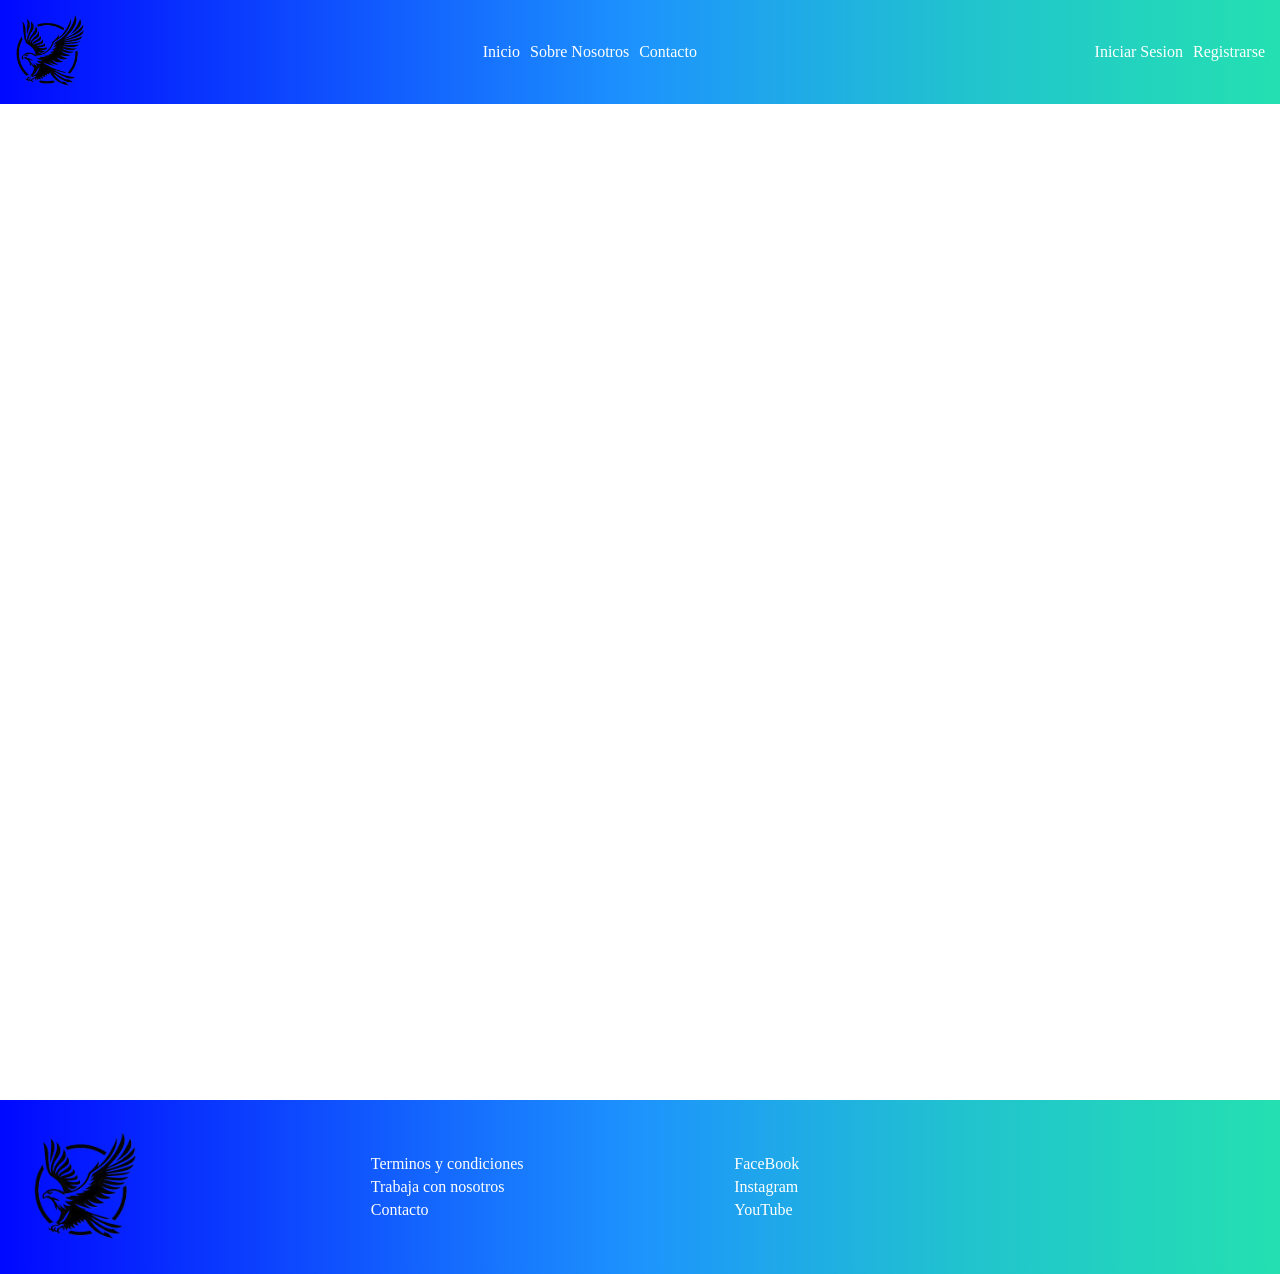
<file: paginas/contacto.html>
<!doctype html>
<html lang="es_AR">
  <head>
    <!-- SEO, GEO, SEM -->
    <meta name="author" content="Andres Perlo" />
    <meta name="description" content="una breve descripcion del sitio" />
    <meta
      name="keywords"
      content="todas las palabras claves relacionadas al sitio "
    />
    <meta charset="UTF-8" />
    <meta name="viewport" content="width=device-width, initial-scale=1.0" />
    <title>Contacto</title>
    <!-- favicon -->
    <link rel="shortcut icon" href="../img/logo.webp" type="image/x-icon" />
    <link rel="stylesheet" href="../css/estilos.css" />
  </head>
  <body>
    <header class="nav-principal color-del-navbar color-del-texto">
      <a href="../index.html">
        <img
          src="../img/logo.webp"
          alt="imagen principal logo de un aguila"
          width="100"
        />
      </a>

      <ul class="menu-nav-principal">
        <li><a href="../index.html">Inicio</a></li>
        <li><a href="./sobre-nosotros.html">Sobre Nosotros</a></li>
        <li><a href="./contacto.html">Contacto</a></li>
      </ul>

      <ul class="menu-nav-principal">
        <li><a href="./iniciar-sesion.html">Iniciar Sesion</a></li>
        <li><a href="./registro.html">Registrarse</a></li>
      </ul>
    </header>

    <main></main>

    <footer class="footer footer-flex">
      <section>
        <a href="../index.html">
          <img
            src="../img/logo.webp"
            alt="imagen principal logo de un aguila"
            width="150"
          />
        </a>
      </section>

      <section>
        <ul>
          <li><a href="">Terminos y condiciones</a></li>
          <li><a href="">Trabaja con nosotros</a></li>
          <li><a href="">Contacto</a></li>
        </ul>
      </section>

      <section>
        <ul>
          <li><a href="">FaceBook</a></li>
          <li><a href="">Instagram</a></li>
          <li><a href="">YouTube</a></li>
        </ul>
      </section>

      <!-- Iframe -->
      <iframe
        src="https://www.google.com/maps/embed?pb=!1m18!1m12!1m3!1d3560.10590114805!2d-65.20935595035553!3d-26.836583795964355!2m3!1f0!2f0!3f0!3m2!1i1024!2i768!4f13.1!3m3!1m2!1s0x94225d3ad7f30f1d%3A0xf8606cd659b8e3e4!2sRollingCode%20School!5e0!3m2!1ses!2sar!4v1793057919312!5m2!1ses!2sar"
        width="300"
        height="150"
        style="border: 0"
        allowfullscreen=""
        loading="lazy"
        referrerpolicy="strict-origin-when-cross-origin"
      ></iframe>
    </footer>
  </body>
</html>
</file>
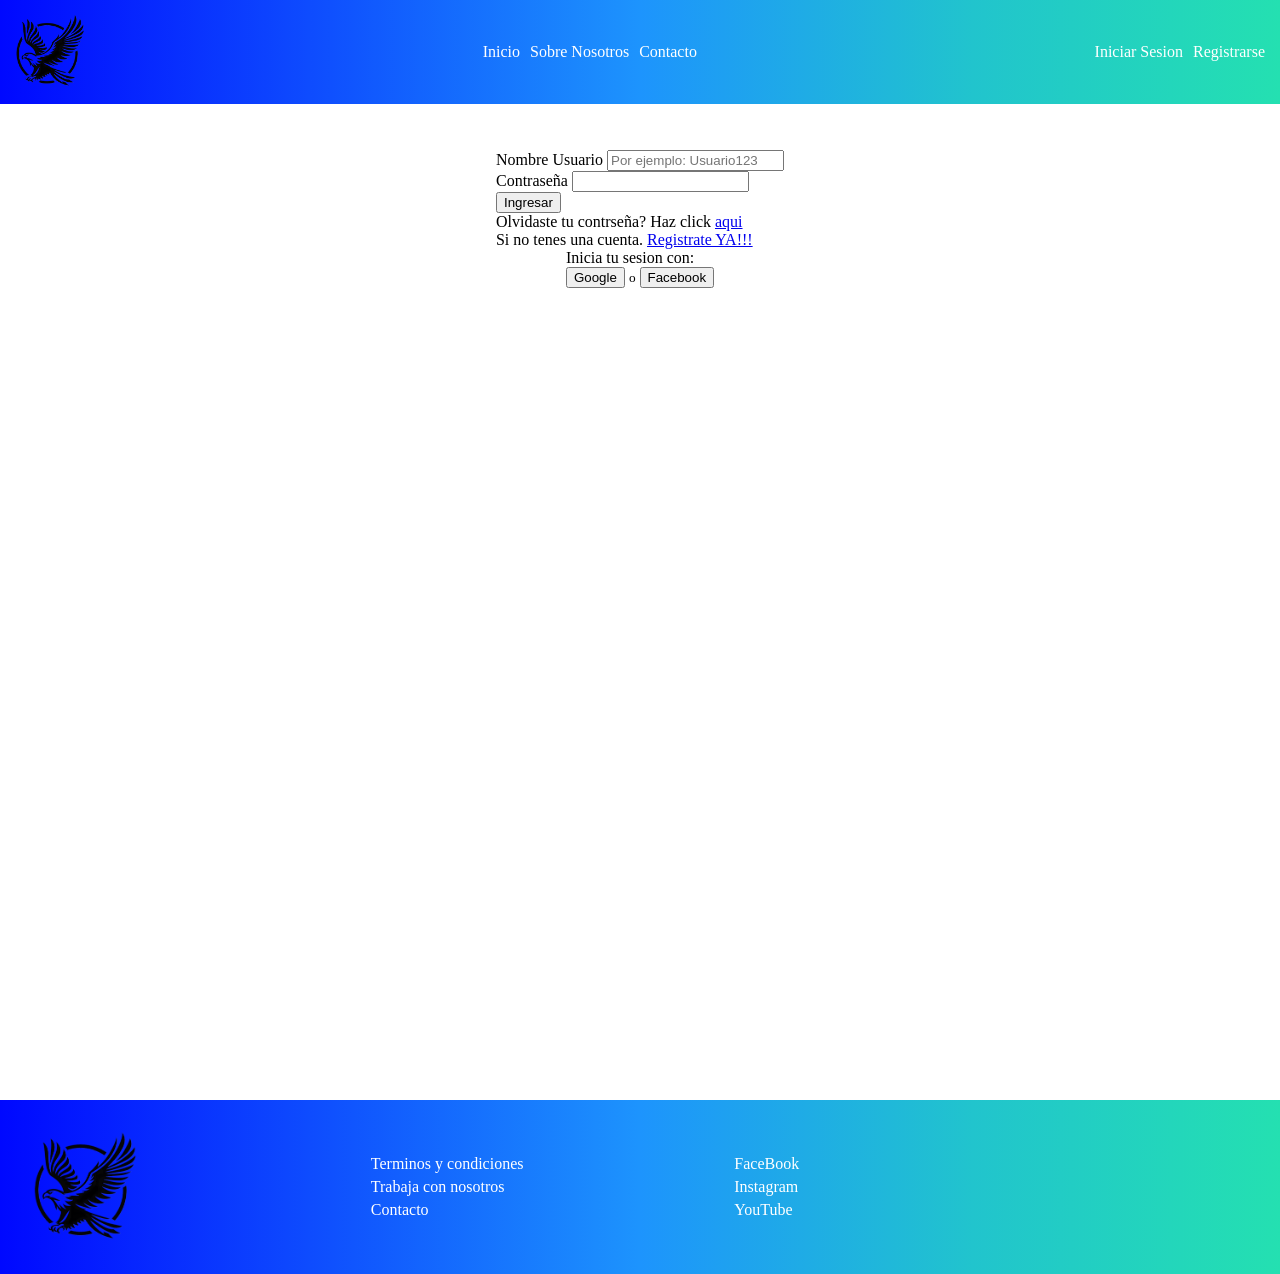
<file: paginas/iniciar-sesion.html>
<!doctype html>
<html lang="es_AR">
  <head>
    <!-- SEO, GEO, SEM -->
    <meta name="author" content="Andres Perlo" />
    <meta name="description" content="una breve descripcion del sitio" />
    <meta
      name="keywords"
      content="todas las palabras claves relacionadas al sitio "
    />
    <meta charset="UTF-8" />
    <meta name="viewport" content="width=device-width, initial-scale=1.0" />
    <title>Iniciar Sesion</title>
    <!-- favicon -->
    <link rel="shortcut icon" href="../img/logo.webp" type="image/x-icon" />
    <link rel="stylesheet" href="../css/estilos.css" />
  </head>
  <body>
    <header class="nav-principal color-del-navbar color-del-texto">
      <a href="../index.html">
        <img
          src="../img/logo.webp"
          alt="imagen principal logo de un aguila"
          width="100"
        />
      </a>

      <ul class="menu-nav-principal">
        <li><a href="../index.html">Inicio</a></li>
        <li><a href="./sobre-nosotros.html">Sobre Nosotros</a></li>
        <li><a href="./contacto.html">Contacto</a></li>
      </ul>

      <ul class="menu-nav-principal">
        <li><a href="./iniciar-sesion.html">Iniciar Sesion</a></li>
        <li><a href="./registro.html">Registrarse</a></li>
      </ul>
    </header>

    <main>
      <section class="formulario-reg">
        <form action="">
          <label for="idnombreusuario">Nombre Usuario</label>
          <input
            type="text"
            id="idnombreusuario"
            placeholder="Por ejemplo: Usuario123"
            required
            minlength="6"
            maxlength="20"
          />
          <br />
          <label for="idcontrasenia">Contraseña</label>
          <input
            type="password"
            id="idcontrasenia"
            required
            minlength="8"
            maxlength="20"
          />

          <br />
          <button type="submit">Ingresar</button>
          <p>Olvidaste tu contrseña? Haz click <a href="#">aqui</a></p>
          <p>
            Si no tenes una cuenta.
            <a href="./registro.html">Registrate YA!!!</a>
          </p>
        </form>

        <section>
          <p>Inicia tu sesion con:</p>
          <button>Google</button>
          <small>o</small>
          <button>Facebook</button>
        </section>
      </section>
    </main>

    <footer class="footer footer-flex">
      <section>
        <a href="../index.html">
          <img
            src="../img/logo.webp"
            alt="imagen principal logo de un aguila"
            width="150"
          />
        </a>
      </section>

      <section>
        <ul>
          <li><a href="">Terminos y condiciones</a></li>
          <li><a href="">Trabaja con nosotros</a></li>
          <li><a href="">Contacto</a></li>
        </ul>
      </section>

      <section>
        <ul>
          <li><a href="">FaceBook</a></li>
          <li><a href="">Instagram</a></li>
          <li><a href="">YouTube</a></li>
        </ul>
      </section>

      <!-- Iframe -->
      <iframe
        src="https://www.google.com/maps/embed?pb=!1m18!1m12!1m3!1d3560.10590114805!2d-65.20935595035553!3d-26.836583795964355!2m3!1f0!2f0!3f0!3m2!1i1024!2i768!4f13.1!3m3!1m2!1s0x94225d3ad7f30f1d%3A0xf8606cd659b8e3e4!2sRollingCode%20School!5e0!3m2!1ses!2sar!4v1793057919312!5m2!1ses!2sar"
        width="300"
        height="150"
        style="border: 0"
        allowfullscreen=""
        loading="lazy"
        referrerpolicy="strict-origin-when-cross-origin"
      ></iframe>
    </footer>
  </body>
</html>
</file>
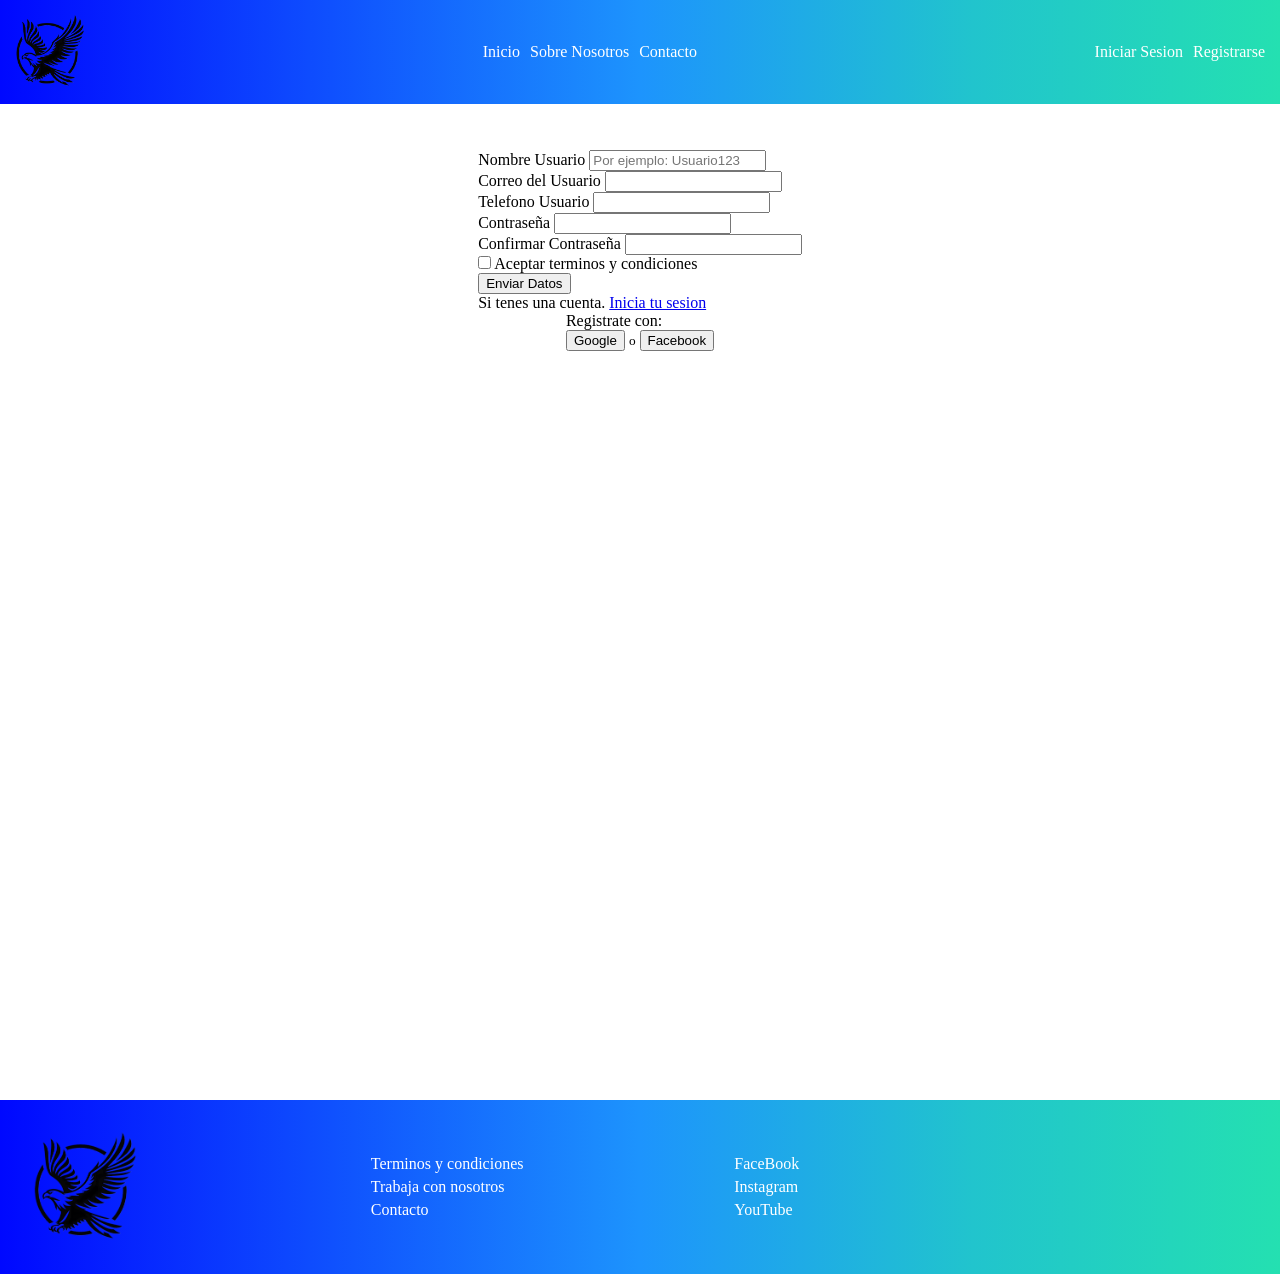
<file: paginas/registro.html>
<!doctype html>
<html lang="es_AR">
  <head>
    <!-- SEO, GEO, SEM -->
    <meta name="author" content="Andres Perlo" />
    <meta name="description" content="una breve descripcion del sitio" />
    <meta
      name="keywords"
      content="todas las palabras claves relacionadas al sitio "
    />
    <meta charset="UTF-8" />
    <meta name="viewport" content="width=device-width, initial-scale=1.0" />
    <title>Registro</title>
    <!-- favicon -->
    <link rel="shortcut icon" href="../img/logo.webp" type="image/x-icon" />
    <link rel="stylesheet" href="../css/estilos.css" />
  </head>
  <body>
    <header class="nav-principal color-del-navbar color-del-texto">
      <a href="../index.html">
        <img
          src="../img/logo.webp"
          alt="imagen principal logo de un aguila"
          width="100"
        />
      </a>

      <ul class="menu-nav-principal">
        <li><a href="../index.html">Inicio</a></li>
        <li><a href="./sobre-nosotros.html">Sobre Nosotros</a></li>
        <li><a href="./contacto.html">Contacto</a></li>
      </ul>

      <ul class="menu-nav-principal">
        <li><a href="./iniciar-sesion.html">Iniciar Sesion</a></li>
        <li><a href="./registro.html">Registrarse</a></li>
      </ul>
    </header>

    <main>
      <section class="formulario-reg">
        <form action="">
          <label for="idnombreusuario">Nombre Usuario</label>
          <input
            type="text"
            id="idnombreusuario"
            placeholder="Por ejemplo: Usuario123"
            required
            minlength="6"
            maxlength="20"
          />
          <br />
          <label for="idemailusuario">Correo del Usuario</label>
          <input
            type="email"
            name=""
            id="idemailusuario"
            required
            minlength="6"
            maxlength="50"
          />
          <br />
          <label for="telefonousuario">Telefono Usuario</label>
          <input
            type="tel"
            value=""
            required
            minlength="6"
            maxlength="10"
            required
            minlength="6"
            maxlength="15"
            id="telefonousuario"
          />
          <br />
          <label for="idcontrasenia">Contraseña</label>
          <input
            type="password"
            id="idcontrasenia"
            required
            minlength="8"
            maxlength="20"
          />
          <br />
          <label for="repCotrasenia">Confirmar Contraseña</label>
          <input
            id="repCotrasenia"
            type="password"
            required
            minlength="8"
            maxlength="20"
          />
          <br />
          <input type="checkbox" name="" id="" required />
          <label for="">Aceptar terminos y condiciones</label>
          <br />
          <button type="submit">Enviar Datos</button>

          <p>
            Si tenes una cuenta.
            <a href="./iniciar-sesion.html">Inicia tu sesion</a>
          </p>
        </form>

        <section>
          <p>Registrate con:</p>
          <button>Google</button>
          <small>o</small>
          <button>Facebook</button>
        </section>
      </section>

      <!--    <table>
        <caption>
          Productos
        </caption>
        <thead>
          <tr>
            <th>Nombre</th>
            <th>Precio</th>
            <th>Descripcion</th>
          </tr>
        </thead>
        <tbody>
          <tr>
            <td>Coca Cola</td>
            <td>4000</td>
            <td>La mejor del mundo</td>
          </tr>

          <tr>
          
            <td>Pepsi</td>
            <td>3500</td>
            <td>La segunda opcion</td>
          </tr>
        </tbody>
      </table> -->
    </main>

    <footer class="footer footer-flex">
      <section>
        <a href="../index.html">
          <img
            src="../img/logo.webp"
            alt="imagen principal logo de un aguila"
            width="150"
          />
        </a>
      </section>

      <section>
        <ul>
          <li><a href="">Terminos y condiciones</a></li>
          <li><a href="">Trabaja con nosotros</a></li>
          <li><a href="">Contacto</a></li>
        </ul>
      </section>

      <section>
        <ul>
          <li><a href="">FaceBook</a></li>
          <li><a href="">Instagram</a></li>
          <li><a href="">YouTube</a></li>
        </ul>
      </section>

      <!-- Iframe -->
      <iframe
        src="https://www.google.com/maps/embed?pb=!1m18!1m12!1m3!1d3560.10590114805!2d-65.20935595035553!3d-26.836583795964355!2m3!1f0!2f0!3f0!3m2!1i1024!2i768!4f13.1!3m3!1m2!1s0x94225d3ad7f30f1d%3A0xf8606cd659b8e3e4!2sRollingCode%20School!5e0!3m2!1ses!2sar!4v1793057919312!5m2!1ses!2sar"
        width="300"
        height="150"
        style="border: 0"
        allowfullscreen=""
        loading="lazy"
        referrerpolicy="strict-origin-when-cross-origin"
      ></iframe>
    </footer>
  </body>
</html>
</file>
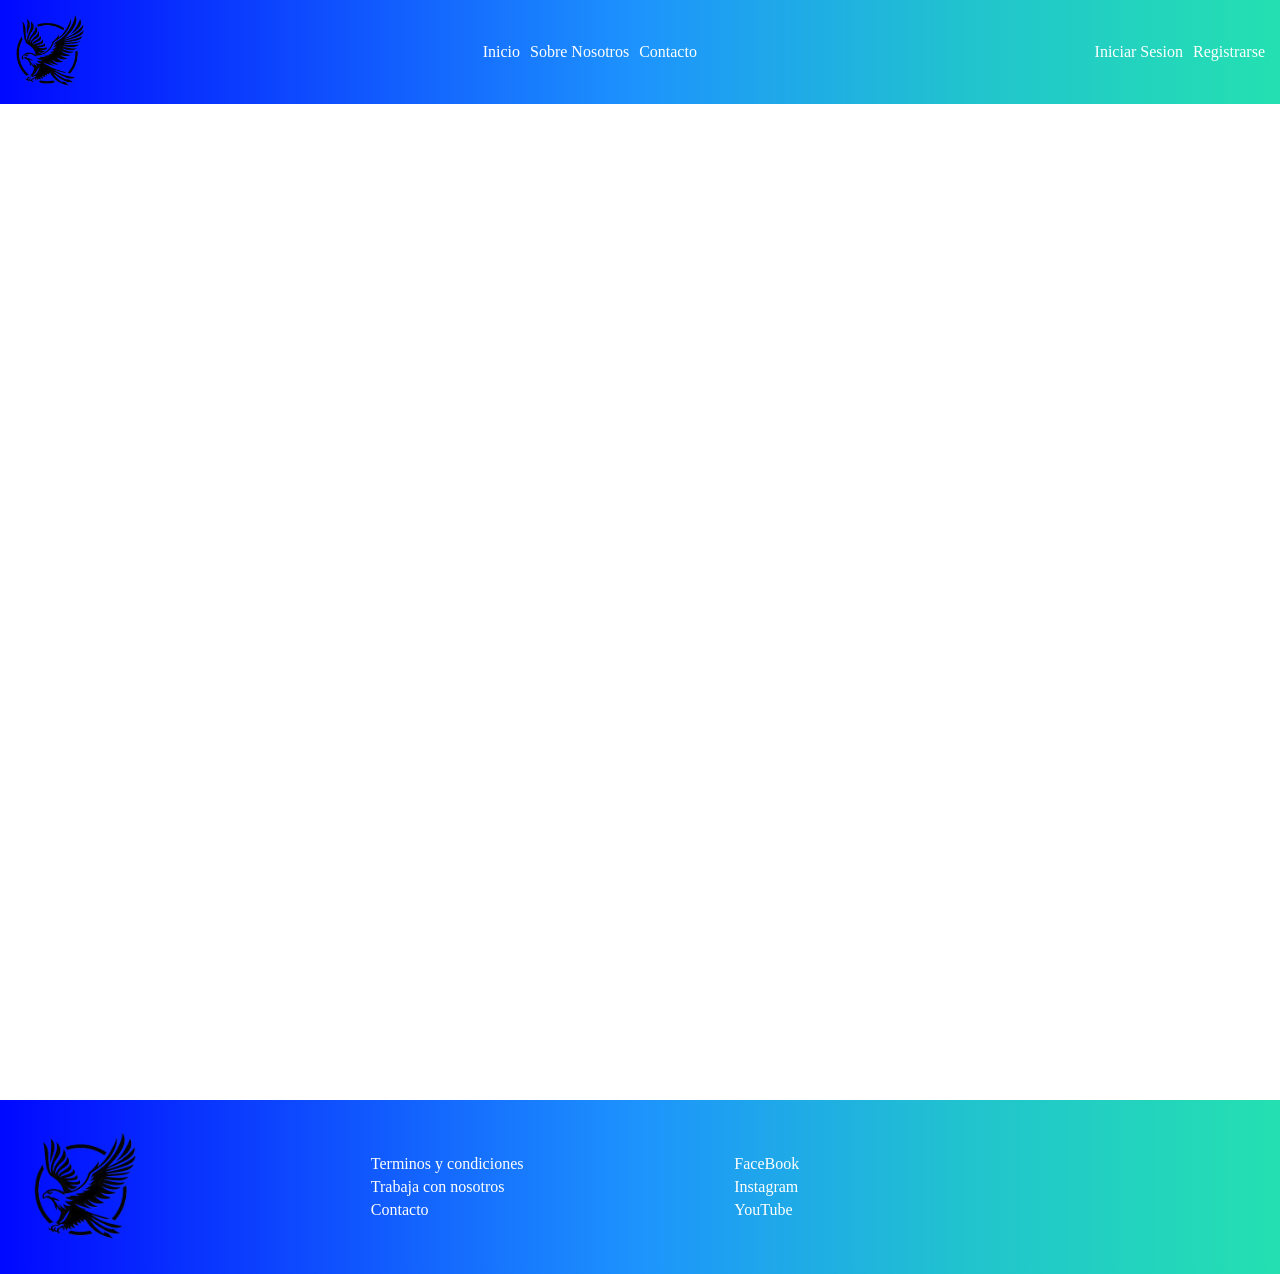
<file: paginas/sobre-nosotros.html>
<!doctype html>
<html lang="es_AR">
  <head>
    <!-- SEO, GEO, SEM -->
    <meta name="author" content="Andres Perlo" />
    <meta name="description" content="una breve descripcion del sitio" />
    <meta
      name="keywords"
      content="todas las palabras claves relacionadas al sitio "
    />
    <meta charset="UTF-8" />
    <meta name="viewport" content="width=device-width, initial-scale=1.0" />
    <title>Sobre Nosotros</title>
    <!-- favicon -->
    <link rel="shortcut icon" href="../img/logo.webp" type="image/x-icon" />
    <link rel="stylesheet" href="../css/estilos.css" />
  </head>
  <body>
    <header class="nav-principal color-del-navbar color-del-texto">
      <a href="../index.html">
        <img
          src="../img/logo.webp"
          alt="imagen principal logo de un aguila"
          width="100"
        />
      </a>

      <ul class="menu-nav-principal">
        <li><a href="../index.html">Inicio</a></li>
        <li><a href="./sobre-nosotros.html">Sobre Nosotros</a></li>
        <li><a href="./contacto.html">Contacto</a></li>
      </ul>

      <ul class="menu-nav-principal">
        <li><a href="./iniciar-sesion.html">Iniciar Sesion</a></li>
        <li><a href="./registro.html">Registrarse</a></li>
      </ul>
    </header>

    <main></main>

    <footer class="footer footer-flex">
      <section>
        <a href="../index.html">
          <img
            src="../img/logo.webp"
            alt="imagen principal logo de un aguila"
            width="150"
          />
        </a>
      </section>

      <section>
        <ul>
          <li><a href="">Terminos y condiciones</a></li>
          <li><a href="">Trabaja con nosotros</a></li>
          <li><a href="">Contacto</a></li>
        </ul>
      </section>

      <section>
        <ul>
          <li><a href="">FaceBook</a></li>
          <li><a href="">Instagram</a></li>
          <li><a href="">YouTube</a></li>
        </ul>
      </section>

      <!-- Iframe -->
      <iframe
        src="https://www.google.com/maps/embed?pb=!1m18!1m12!1m3!1d3560.10590114805!2d-65.20935595035553!3d-26.836583795964355!2m3!1f0!2f0!3f0!3m2!1i1024!2i768!4f13.1!3m3!1m2!1s0x94225d3ad7f30f1d%3A0xf8606cd659b8e3e4!2sRollingCode%20School!5e0!3m2!1ses!2sar!4v1793057919312!5m2!1ses!2sar"
        width="300"
        height="150"
        style="border: 0"
        allowfullscreen=""
        loading="lazy"
        referrerpolicy="strict-origin-when-cross-origin"
      ></iframe>
    </footer>
  </body>
</html>
</file>
<file: css/estilos.css>
* {
  margin: 0px;
  /*  font-family: "Franklin Gothic Medium", "Arial Narrow", Arial, sans-serif; */
}

main {
  min-height: 100vh;
  margin-top: 150px;
}
/* color del navbar */
.color-del-navbar {
  background: #0008ff;
  background: linear-gradient(
    90deg,
    rgba(0, 8, 255, 1) 0%,
    rgba(29, 148, 253, 1) 50%,
    rgba(33, 196, 205, 1) 76%,
    rgba(36, 224, 177, 1) 100%
  );
  /*  background: rgb(4, 63, 102); */
  color: white;
}
.color-del-texto {
  color: pink;
}

.tamnio-img {
  width: 100px;
}

.menu-nav-principal {
  display: flex;
  z-index: 999;
  list-style: none;
  padding: 10px;
}

.menu-nav-principal a {
  text-decoration: none;
  color: white;
  margin: 0px 5px;
}

.nav-principal {
  display: flex;
  justify-content: space-between;
  align-items: center;
  flex-wrap: wrap;
  top: 0px;
  position: fixed;
  z-index: 999;
  width: 100%;
}

.nav-principal img {
  width: 100px;
}

.footer img {
  width: 150px;
}

.menu-productos {
  display: inline-block;
}

.menu-productos img {
  width: 100%;
}

.formulario-reg {
  display: flex;
  flex-direction: column;
  align-items: center;
  /* margin-top: 10px;
  margin-bottom: 10px;
  margin-left: 10px;
  margin-right: 10px; */
  margin: 10px 0px;
  /*   padding: ; */
}
.contenido-principal {
  text-align: center;
}

.contenido-principal iframe {
  margin-top: 30px;
}

/* PseudoClases */
/* .menu-nav-principal a:hover {
  color: red;
} */

/* .menu-nav-principal a:active {
  color: red;
} */

/* .formulario-reg input:focus {
  border: 1px solid orange;
  border-radius: 50px;
}
 */

/* PseudoElemento */
/* .primer-parrafo::selection {
  background: orange;
}

.primer-parrafo::first-letter {
  background: orange;
  font-size: 50px;
}

.menu-nav-principal a::after {
  content: " -";
}

.menu-nav-principal a::before {
  content: "- ";
}
 */

/* BOX MODEL */

.tarjeta-producto {
  position: relative;
  display: inline-block;
  vertical-align: top;
  padding: 15px;
  margin: 10px 20px;
  width: 300px;
  height: 500px;
  border: 1px solid black;
  border-radius: 10px;
  box-shadow: 16px 19px 14px 4px #000000;
}

.tarjeta-producto img {
  height: 50vh;
  object-fit: cover;
}

.tarjeta-producto p {
  margin-bottom: 20px;
}

.tarjeta-producto a {
  position: absolute;
  bottom: 30px;
  left: 40%;
  text-decoration: none;
  color: white;
  padding: 10px;
  border: 1px solid black;
  border-radius: 10px;
  background: rgb(184, 27, 27);
}

.tarjeta-producto a:hover {
  background-color: rgb(230, 86, 86);
}

.tarjeta-producto button {
  position: absolute;
  bottom: 30px;
  left: 40%;
  text-decoration: none;
  color: white;
  padding: 10px;
  border: 1px solid black;
  border-radius: 10px;
  background: rgb(184, 27, 27);
}

.tarjeta-producto button:hover {
  background-color: rgb(230, 86, 86);
}

#tituloPrincipal {
  background: blue;
}

.titulo-principal {
  background: red !important;
}

/* Medidas Relativas y Medidas Absolutas */
/* Medidas Absolutas */
/* PX - CM - MM - PC */
/* Medidas Relativas */
/* % - EM - REM - vw - vh */
/* EM */
/* 1em = 16px  - 1.5em = 16 + 8 = 24px*/

/* REM - R - ROOT */

/* 1rem  = 16px */

/* Position */
/* top - bottom - left - rigth */
/* static - relative - absolute - fixed - sticky */
.publicidad-central {
  position: relative;
}

.publicidad-central button {
  position: absolute;
  left: 70px;
  bottom: 130px;
}

.publicidad-central img {
  width: 100%;
}

/* FlexBox */
.footer-flex {
  display: flex;
  flex-wrap: wrap;
  justify-content: space-between;
  align-items: center;
  padding: 10px;
  margin-top: 50px;
  background: #0008ff;
  background: linear-gradient(
    90deg,
    rgba(0, 8, 255, 1) 0%,
    rgba(29, 148, 253, 1) 50%,
    rgba(33, 196, 205, 1) 76%,
    rgba(36, 224, 177, 1) 100%
  );
  /*  background: rgb(4, 63, 102); */
}

.footer-flex a {
  text-decoration: none;
  color: white;
}

.footer-flex ul {
  list-style: none;
}

.footer-flex li {
  margin: 5px 0px;
}

/* cajas de ejemplo */

/* .caja-padre {
    flex-flow: column wrap;
  flex-direction: row;
    flex-wrap: wrap;
  align-items: center;
  margin-top: 50px;
  display: flex;
  border: 1px solid black;
  width: 600px;
  height: 600px;
}

.caja {
  flex: 1;

  width: 100px;
  height: 100px;
}
#uno {
  order: 1;
  background-color: red;
}

#dos {
  flex: 2;
  background-color: pink;
}

#tres {
  align-self: end;
  background-color: blue;
}

#cuatro {
  order: -1;
  background-color: brown;
}
 */
</file>
